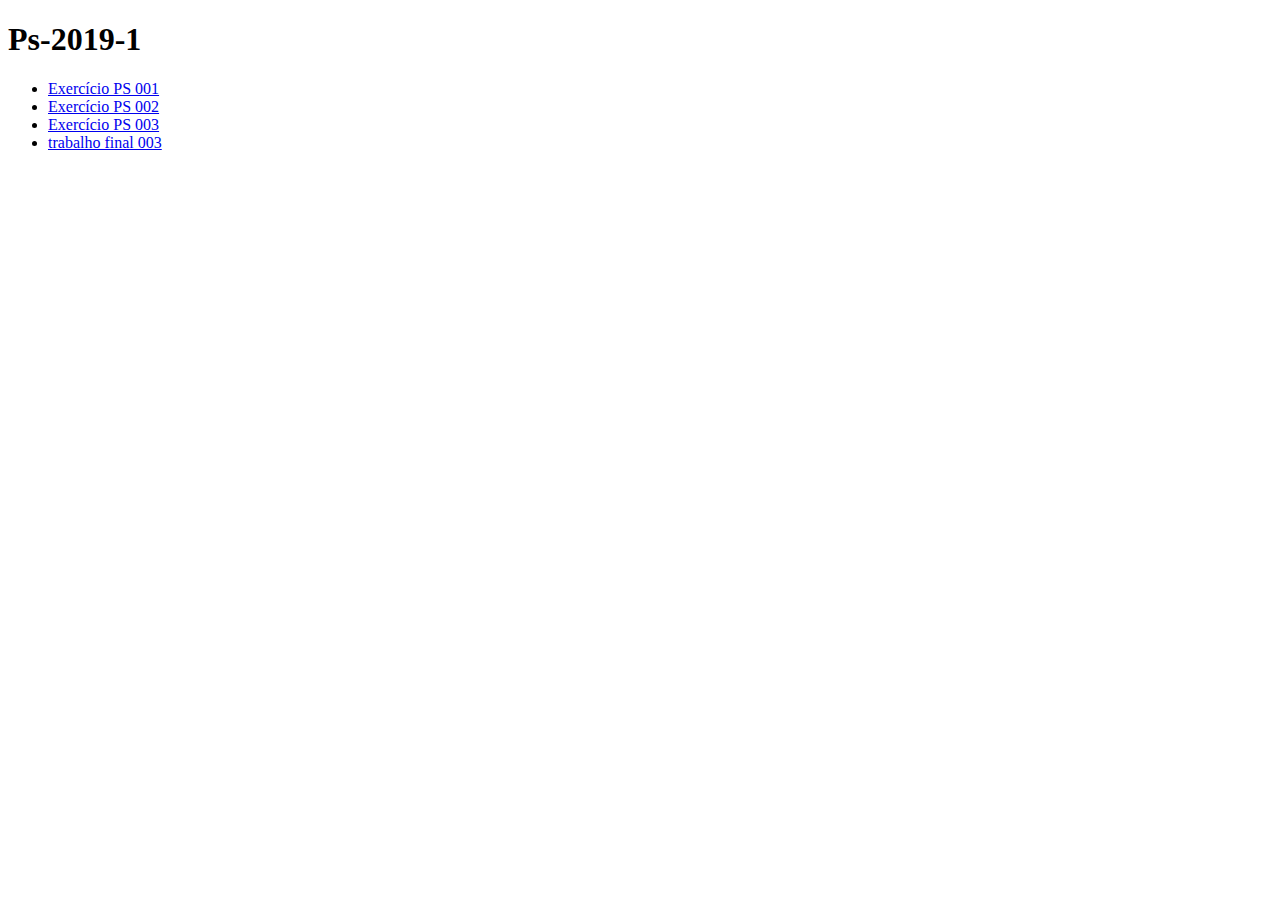
<file: index.html>
<!DOCTYPE html>
<html lang="pt_BR">
<head>
    <meta charset="UTF-8"> 
</head>
    <body>
        

        <h1> Ps-2019-1 </h1>
   
        <ul>
 
            <li>
                <a href="respJS_001.html"> Exercício PS 001</a>
            </li>
            <li>
                <a href="respJS_002.html"> Exercício PS 002</a>
            </li>
            <li>
                <a href="respJS_003.html"> Exercício PS 003</a>
            </li>
             <li>
                <a href="trabalho_final.html"> trabalho final 003</a>
            </li>

        </ul>
    </body>
</html>
</file>
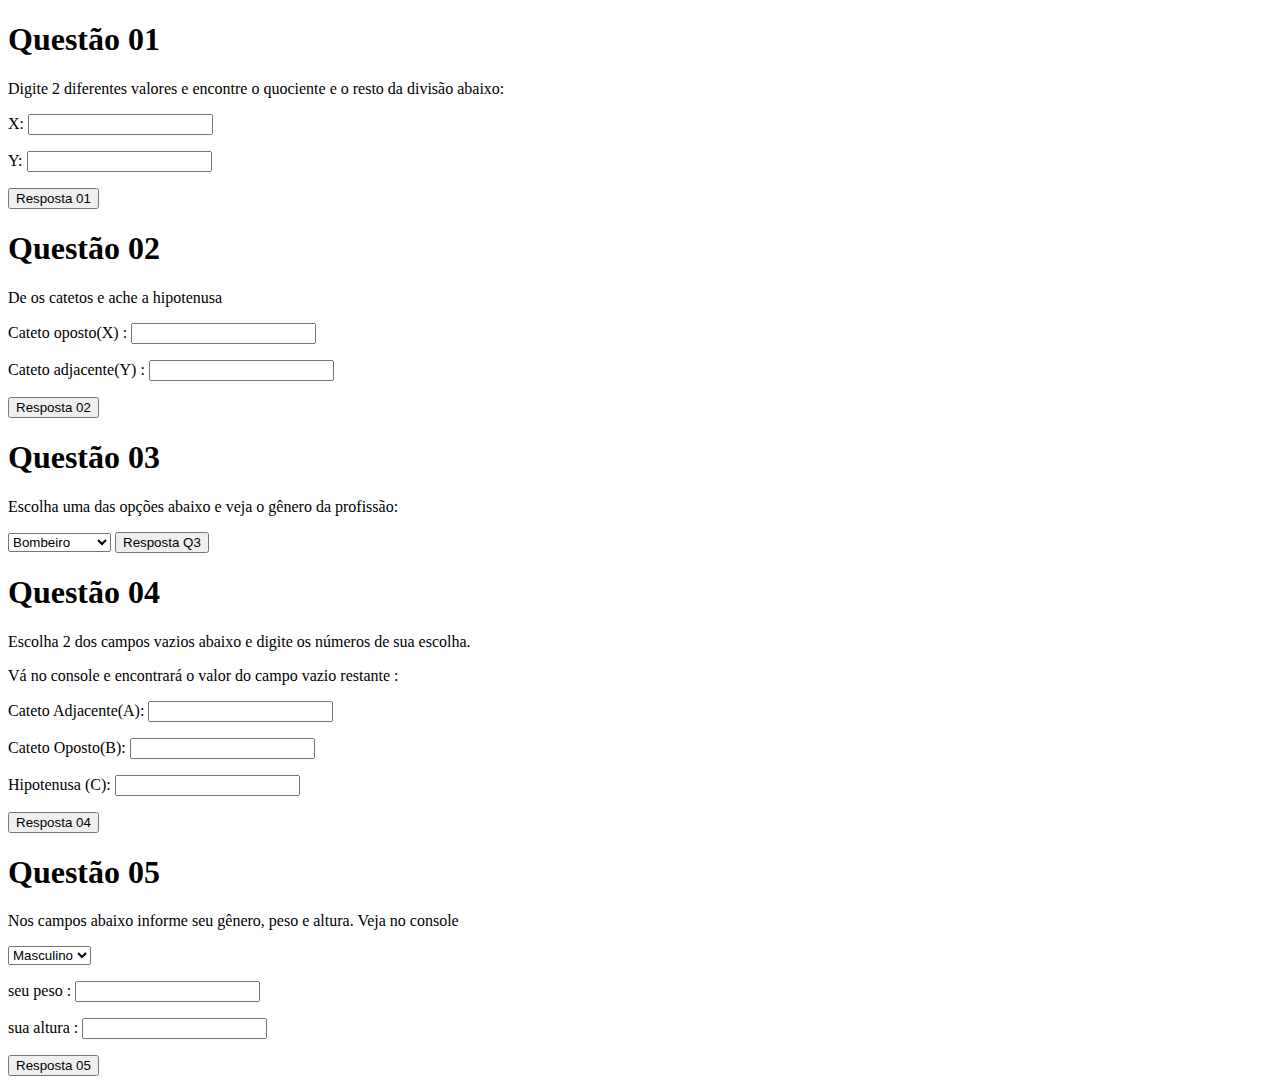
<file: respJS_001.html>
<!DOCTYPE html>
<html lang="pt-BR">
    <head>
        <meta charset="UTF-8">
        <script src="respJS_001.js"> hi </script>
    </head>
    <body> 
        <h1> Questão 01 </h1>
        <p> Digite 2 diferentes valores e encontre o quociente e o resto da divisão abaixo: </p>
        <p>X: <input type="text" id='x'></p>
        <p>Y: <input type="text" id='y'></p>
        <button type="button" onclick="Q1()"> Resposta 01 </button>

        
        <h1> Questão 02 </h1>
        <p> De os catetos e ache a hipotenusa</p>
        <p> Cateto oposto(X) : <input type="text" id="b"> </p>
        <p> Cateto adjacente(Y) : <input type="text" id="c"> </p>
        <button type="button" onclick="Q2()"> Resposta 02 </button>
        
    
        <h1> Questão 03 </h1>
        <p> Escolha uma das opções abaixo e veja o gênero da profissão: </p>
            <select id="profissoes">
                <option value="bombeiro"> Bombeiro</option>
                <option value="ator"> Ator</option>
                <option value="atriz"> Atriz</option>
                <option value="musico"> Musico</option>
                <option value="musicista"> Musicista</option>
                <option value="enfermeira"> Enfermeira</option>
                <option value="medico"> Médico</option>
                <option value="medica"> Médica</option>
                <option value="engenheiro"> Engenheiro</option>
                <option value="engenheira"> Engenheira</option>
                <option value="presidente"> Presidente</option>
                <option value="professor"> Professor</option>
                <option value="professora"> Professora</option>
                <option value="farmaceutica"> Farmacêutica</option>
            </select>
        <button type="button" onclick="Q3()">Resposta Q3</button>


        <h1> Questão 04 </h1>
        <p> Escolha 2 dos campos vazios abaixo e digite os números de sua escolha.</p>
        <p> Vá no console e encontrará o valor do campo  vazio restante : </p>
        <p> Cateto Adjacente(A): <input type="text" id="cat1"> </p>
        <p> Cateto Oposto(B): <input type="text" id="cat2"> </p>
        <p> Hipotenusa (C): <input type="text" id="hip"></p>
        <button type="button" onclick="Q4()"> Resposta 04 </button>


        <h1> Questão 05 </h1>
        <p> Nos campos abaixo informe seu gênero, peso e altura. Veja no console </p>
            <select id="generos">
                <option value="Masculino"> Masculino </option>
                <option value="feminino"> Feminino </option>
            </select>
        <p> seu peso : <input  type="text" id="peso"> </p>
        <p> sua altura : <input type="text" id="altura"> </p>
        <button type="button" onclick="Q5()"> Resposta 05 </button>
    </body>
</html>
</file>
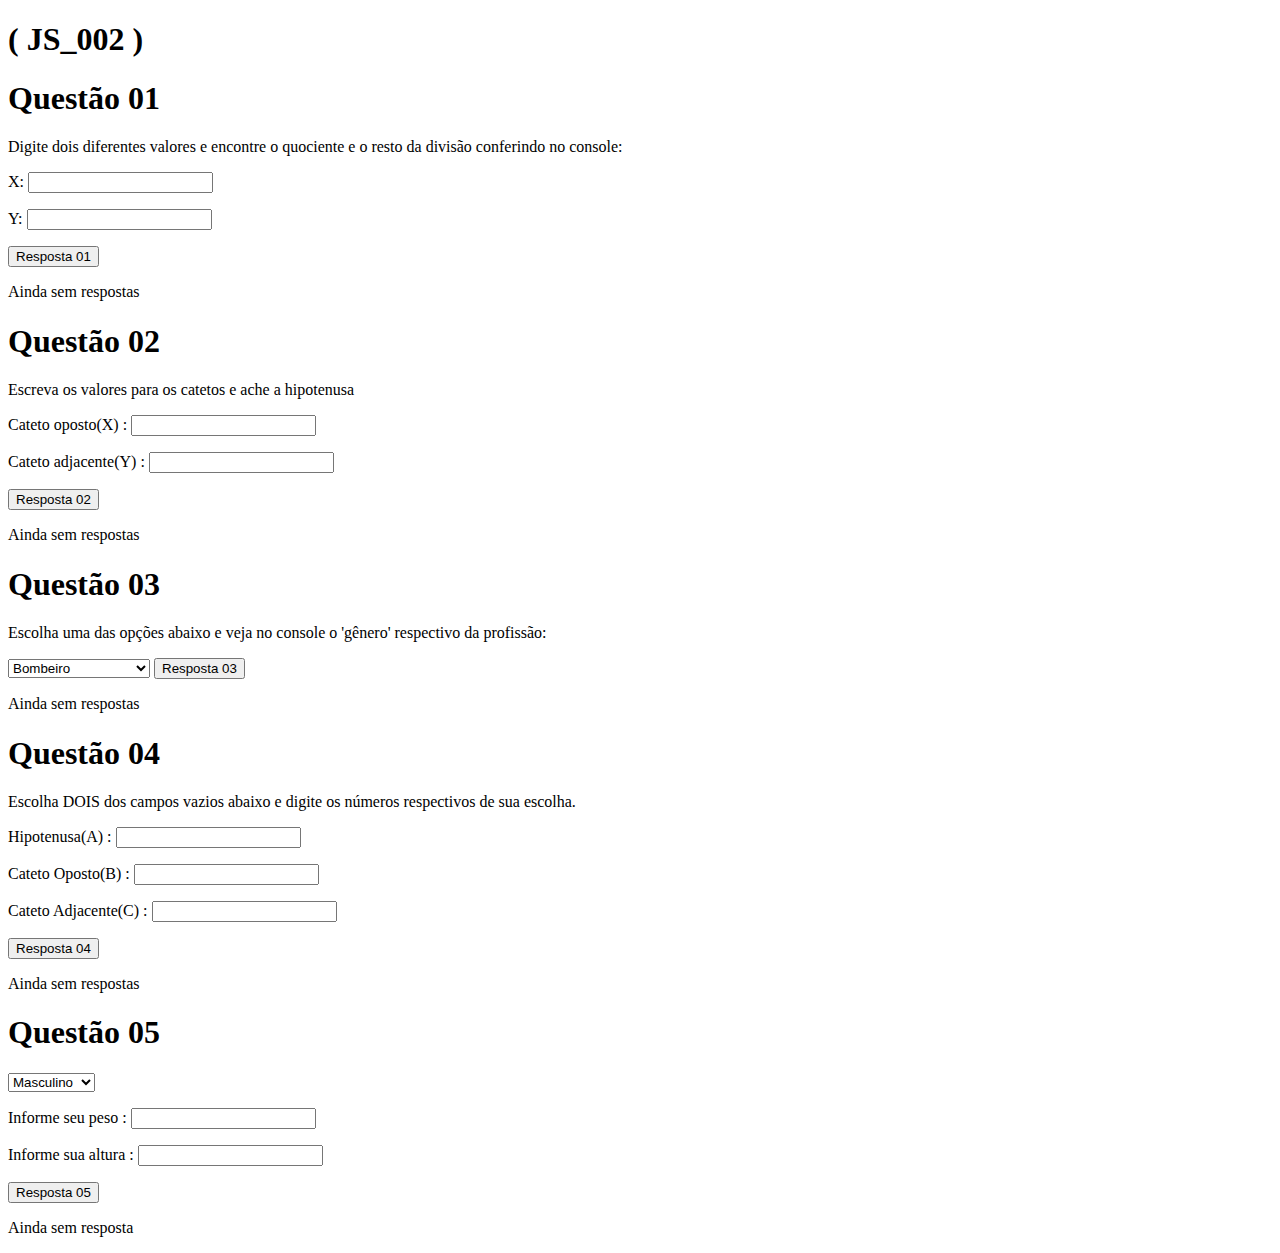
<file: respJS_002.html>
<!DOCTYPE html>
<html lang="pt-BR">
    <head> 
        <meta charset="UTF-8">
        <script src="respJS_002.js"></script>
    </head>
    <body>
        <h1>( JS_002 )</h1>
        <h1> Questão 01 </h1>
        <p> Digite dois diferentes valores e encontre o quociente e o resto da divisão conferindo no console:</p>
        <p> X: <input  type="text" id="x"> </p>
        <p> Y: <input  type="text" id="y"> </p>
        <button type="button" onclick="Q1()"> Resposta 01 </button>
        <p id="RQ1"> Ainda sem respostas </p>
    

        <h1> Questão 02</h1>
        <p> Escreva os valores para os catetos e ache a hipotenusa </p>
        <p> Cateto oposto(X) : <input  type="text" id="b"> </p>
        <p> Cateto adjacente(Y) : <input  type="text" id="c">  </p>
        <button type="button" onclick="Q2()"> Resposta 02 </button>
        <p id="RQ2"> Ainda sem respostas </p>
    
    
        <h1> Questão 03 </h1>
        <p> Escolha uma das opções abaixo e veja no console o 'gênero' respectivo da profissão: </p>
        <select id="profissoes">
            <option value="bombeiro"> Bombeiro </option>
            <option value="ator"> Ator </option>
            <option value="atriz"> Atriz </option>
            <option value="musico"> Musico </option>
            <option value="musicista"> Musicista </option>
            <option value="enfermeira"> Enfermeira </option>
            <option value="medico"> Médico </option>
            <option value="medica"> Médica </option>
            <option value="engenheiro"> Engenheiro /option>
            <option value="engenheira"> Engenheira </option>
            <option value="presidente"> Presidente </option>
            <option value="professor"> Professor </option>
            <option value="professora"> Professora </option>
            <option value="farmaceutica"> Farmacêutica </option>
        </select>
        <button type="button" onclick="Q3()"> Resposta 03 </button>
        <p id="RQ3"> Ainda sem respostas </p>
    
    
        <h1> Questão 04 </h1>
        <p> Escolha DOIS dos campos vazios abaixo e digite os números respectivos de sua escolha. </p>
        <p> Hipotenusa(A) : <input  type="text" id="a"> </p>
        <p> Cateto Oposto(B) : <input  type="text" id="d"> </p>
        <p> Cateto Adjacente(C) : <input  type="text" id="e"> </p>
        <button type="button" onclick="Q4()"> Resposta 04 </button>
        <p id="RQ4"> Ainda sem respostas </p>
    
    
        <h1> Questão 05</h1>
        <select id="generos">
            <option value="masculino"> Masculino </option>
            <option value="feminino"> Feminino </option>
            <option value="naodefine"> Não define </option>
        </select>
        <p> Informe seu peso : <input  type="text" id="peso"> </p>
        <p> Informe sua altura : <input  type="text" id="altura"> </p>
        <button type="button" onclick="Q5()"> Resposta 05 </button>
        <p id="RQ5"> Ainda sem resposta </p>
    </body>
</html>
</file>
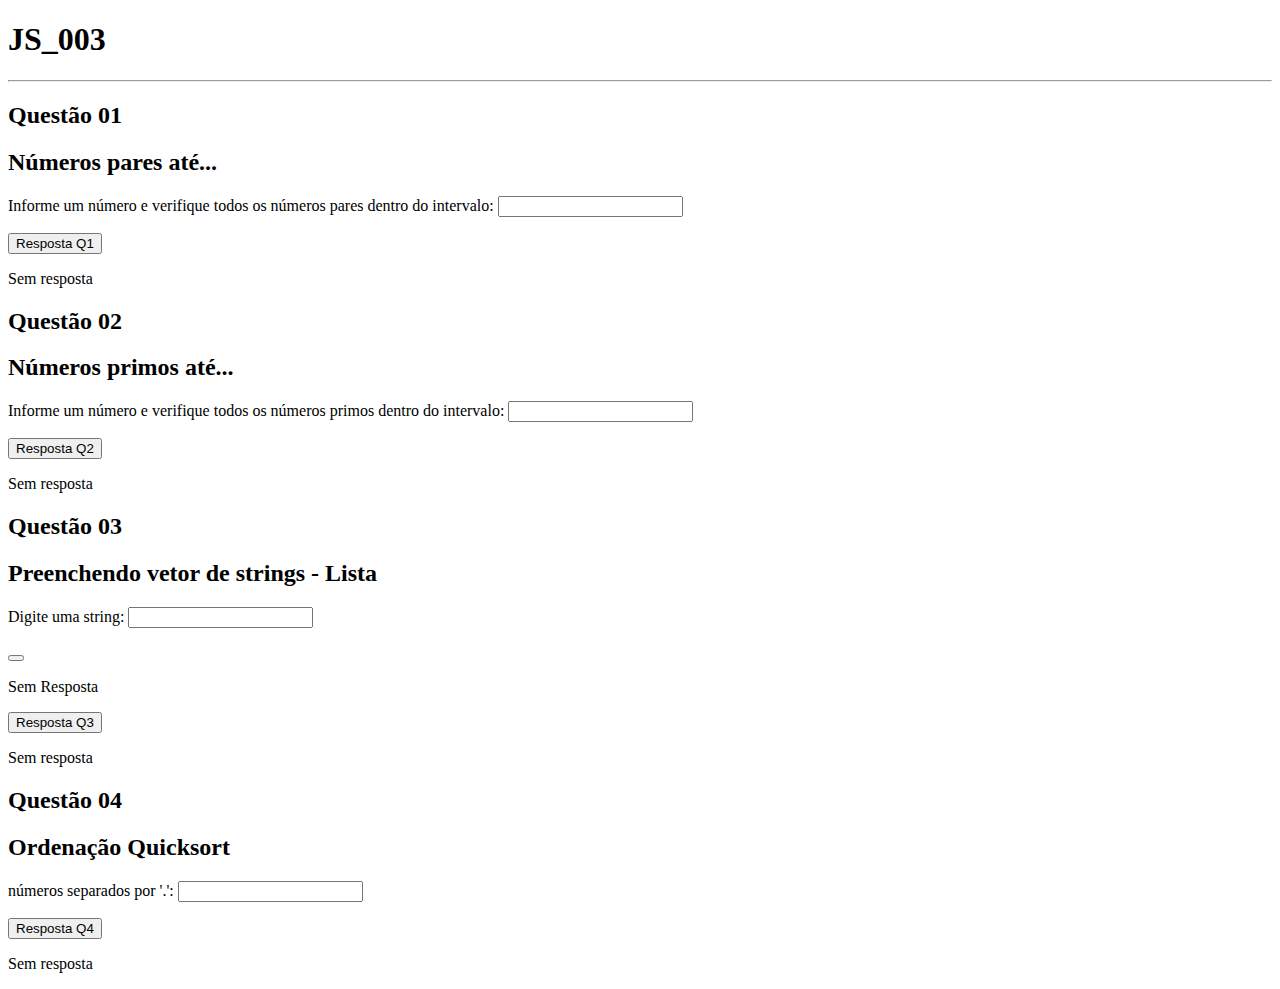
<file: respJS_003.html>
<!DOCTYPE html>
<html lang="pt-BR">
    <head>
        <meta charset="UTF-8">
        <script src="respJS_003.js"></script>
        <title> JS_003 </title>
    </head>
    <body>
        <h1> JS_003 </h1>
        <hr>
        <h2> Questão 01 </h2>
        <h2> Números pares até... </h2>
        <p> Informe um número e verifique todos os números pares dentro do intervalo: <input type="text" id="numeroQ1"></p>
        <p><button type="button" onclick="Q1()"> Resposta Q1 </button></p>
        <p id="RQ2"> Sem resposta </p>
        

        <h2> Questão 02 </h2>
        <h2> Números primos até... </h2>
        <p> Informe um número e verifique todos os números primos dentro do intervalo: <input type="text" id="nprimo"></p>
        <p><button type="button" onclick="Q2()"> Resposta Q2 </button></p>
        <p id="RQ1"> Sem resposta </p>
    

        <h2> Questão 03 </h2>
        <h2> Preenchendo vetor de strings - Lista </h2>
	    <p> Digite uma string: <input type="text" id="novaString"></p>
	    <p><button type="button" onclick="acrescentaSTR()"></button></p>
	    <p id="nova"> Sem Resposta </p>
	    <p><button type="button" onclick="Q3()"> Resposta Q3 </button></p>
        <p id="RQ3"> Sem resposta </p>


        <h2> Questão 04 </h2>
        <h2> Ordenação Quicksort </h2>
	    <p> números separados por '.': <input type="text" id="numerosQ4"></p>
	    <p><button type="button" onclick="Q4()"> Resposta Q4 </button></p>
        <p id="RQ4"> Sem resposta </p> 

        
        
        <!-- <h2> Questão 05 </h2>
	    <p> Linha Matriz A: <input type="text" id="linhaA">
	    <button type="button" onclick="appendMA()"></button></p>
	    <p id="MA">vazio</p>
        <p> Linha Matriz B: <input type="text" id="linhaB">
        <button type="button" onclick="appendMB()"></button></p>
	    <p id="MB"> vazio </p>
	    <p><button type="button" onclick="Q5()"> Resposta Q5 </button></p>
        <p id="RQ5"> Sem resposta </p> 
        <hr> -->


        <!-- <h2> Questão 01 alt </h2>
        <p><button type="button" onclick="Q1alt()"> Resposta Q1 alt </button></p>
        <p id="RQ1alt"> Sem resposta </p>

        <h2> Questão 02 alt </h2>
        <p><button type="button" onclick="Q2alt()"> Resposta Q2 alt </button></p>
        <p id="RQ2alt"> Sem respost </p> -->

    </body>
</html>
</file>
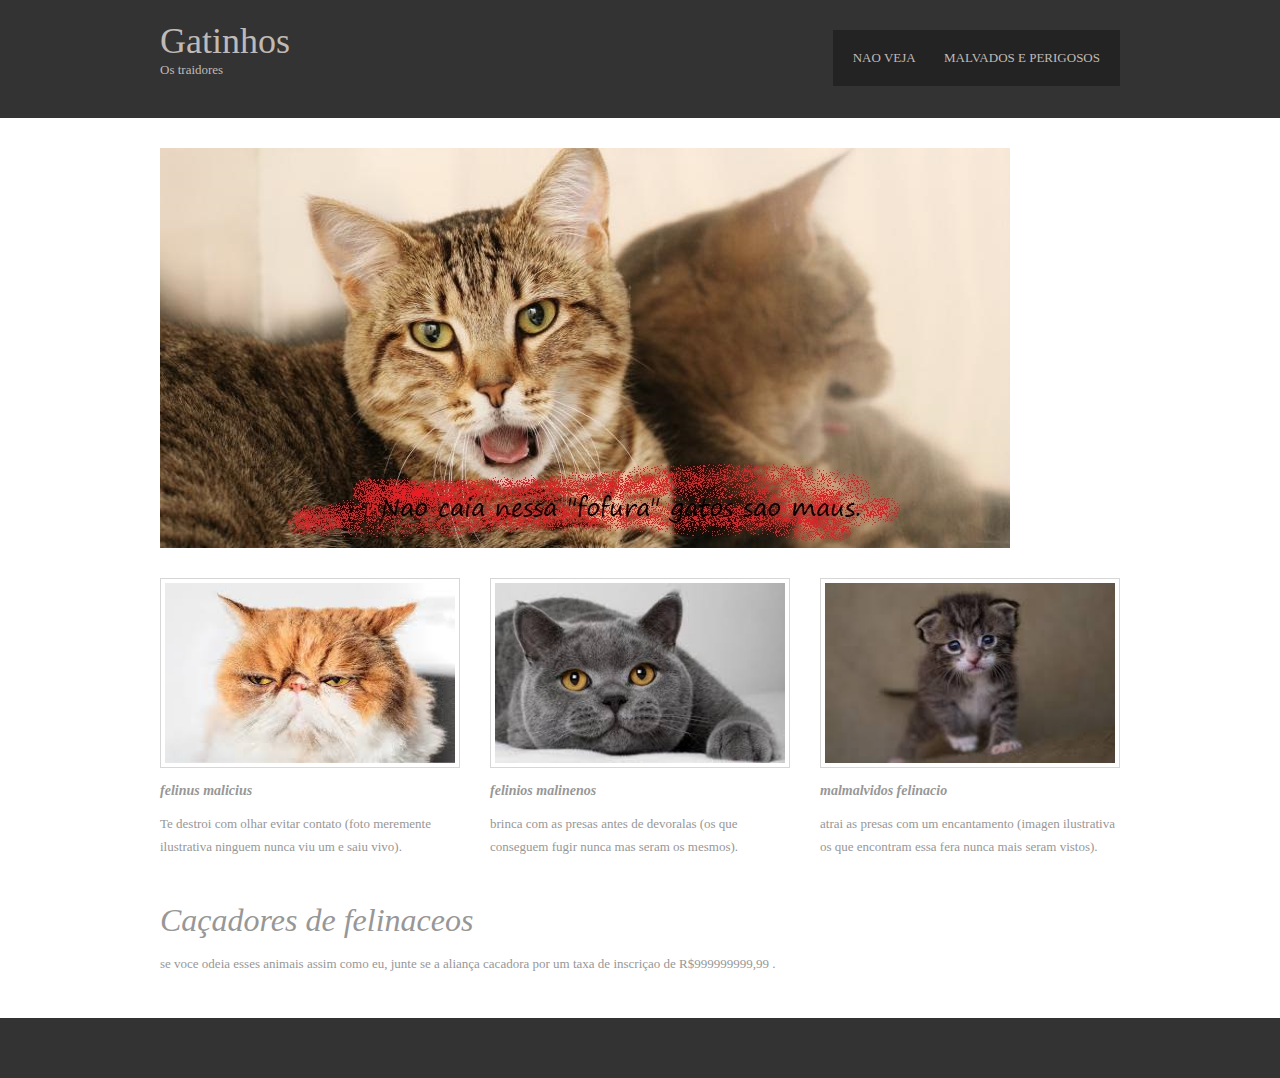
<file: trabalho_final.html>
<!DOCTYPE html>

<head>
<title>Gatinhos</title>
<meta charset="UTF-8">
<link rel="stylesheet" href="styles/layout.css" type="text/css">
<!--[if lt IE 9]><script src="scripts/html5shiv.js"></script><![endif]-->
</head>
<body>
<div class="wrapper row1">
  <header id="header" class="clear">
    <div id="hgroup">
      <h1><a href="#">Gatinhos</a></h1>
      <h2>Os traidores</h2>
    </div>
    <nav>
      <ul>
        <li><a href="https://www.youtube.com/watch?v=IngTn22NoNg">nao veja</a></li>
        <li class="last"><a href="https://www.youtube.com/watch?v=2xaFGPY9FwA">malvados e perigosos</a></li>
      </ul>
    </nav>
  </header>
</div>
<!-- content -->
<div class="wrapper row2">
  <div id="container" class="clear">
    <!-- Slider -->
    <section id="slider"><a href="#"><img src="images/demo/gato4.jpg" alt=""></a></section>
    <!-- main content -->
    <div id="homepage">
      <!-- Services -->
      <section id="services" class="clear">
        <article class="one_third">
          <figure><img src="images/demo/gato1.jfif" width="290" height="180" alt="">
            <figcaption>
              <h2>felinus malicius</h2>
              <p>Te destroi com olhar evitar contato (foto meremente ilustrativa ninguem nunca viu um e saiu vivo).</p>
             
            </figcaption>
          </figure>
        </article>
        <article class="one_third">
          <figure><img src="images/demo/gato2.jfif" width="290" height="180" alt="">
            <figcaption>
              <h2>felinios malinenos</h2>
              <p>brinca com as presas antes de devoralas (os que conseguem fugir nunca mas seram os mesmos).</p>
              
            </figcaption>
          </figure>
        </article>
        <article class="one_third lastbox">
          <figure><img src="images/demo/gato3.jfif" width="290" height="180" alt="">
            <figcaption>
              <h2>malmalvidos felinacio</h2>
              <p>atrai as presas com um encantamento (imagen ilustrativa os que encontram essa fera nunca mais seram vistos).</p>
              
            </figcaption>
          </figure>
        </article>
      </section>
      <!-- / Services -->
      <!-- ########################################################################################## -->
      <!-- ########################################################################################## -->
      <!-- ########################################################################################## -->
      <!-- ########################################################################################## -->
      <!-- Introduction -->
      <section id="intro" class="last clear">
        <article>
          
            <figcaption>
              <h2>Caçadores de felinaceos</h2>
              <p>se voce odeia esses animais assim como eu, junte se a aliança cacadora por um taxa de inscriçao de R$999999999,99 </a>.</p>
              
            </figcaption>
          </figure>
        </article>
      </section>
      <!-- / Introduction -->
    </div>
    <!-- / content body -->
  </div>
</div>
<!-- Footer -->
<div class="wrapper row3">
  <div id="footer" class="clear">
    <!-- Section One -->
    <section class="one_quarter">

    </section>
    <!-- Section Two -->
    <section class="one_quarter">
    </section>
    <!-- Section Three -->
    <section class="one_quarter">

    </section>
    <!-- Section Four -->
    <section class="one_quarter lastbox">
   
      <nav>

    </section>
    <!-- / Section -->
  </div>
</div>
<!-- Copyright -->
<div class="wrapper row4">
</div>
</body>
</html>
</file>
<file: styles/layout.css>
html{overflow-y:scroll;} /* Forces a scrollbar when the viewport is larger than the websites content - CSS3 */

body{margin:0; padding:0; font-size:13px; font-family:Georgia, "Times New Roman", Times, serif; color:#919191; background-color:#232323;}

.clear:after{content:"."; display:block; height:0; clear:both; visibility:hidden; line-height:0;}
.clear{display:block; clear:both;}
html[xmlns] .clear{display:block;}
* html .clear{height:1%;}

a{outline:none; text-decoration:none;}

code{font-weight:normal; font-style:normal; font-family:Georgia, "Times New Roman", Times, serif;}

.fl_left{float:left;}
.fl_right{float:right;}

img{margin:0; padding:0; border:none; line-height:normal; vertical-align:middle;}
.imgholder, .imgl, .imgr{padding:4px; border:1px solid #D6D6D6; text-align:center;}
.imgl{float:left; margin:0 15px 15px 0; clear:left;}
.imgr{float:right; margin:0 0 15px 15px; clear:right;}

/*----------------------------------------------HTML 5 Overrides-------------------------------------*/

address, article, aside, figcaption, figure, footer, header, nav, section{display:block; margin:0; padding:0;}

q{display:block; padding:0 10px 8px 10px; color:#979797; background-color:#ECECEC; font-style:italic; line-height:normal;}
q:before{content:'� '; font-size:26px;}
q:after{content:' �'; font-size:26px; line-height:0;}

/* ----------------------------------------------Wrapper-------------------------------------*/

div.wrapper{display:block; width:100%; margin:0; padding:0; text-align:left;}

.row1, .row1 a{color:#C0BAB6; background-color:#333333;}
.row2{color:#979797; background-color:#FFFFFF;}
.row2 a{color:#FF9900; background-color:#FFFFFF;}
.row3{color:#989898; background-color:#333333;}
.row3 a{color:#FF9900; background-color:#333333;}
.row4, .row4 a{color:#919191; background-color:#232323;}

/*----------------------------------------------Generalise-------------------------------------*/

#header, #container, #footer, #copyright{display:block; width:960px; margin:0 auto;}

nav ul{margin:0; padding:0; list-style:none;}

h1, h2, h3, h4, h5, h6{margin:0; padding:0; font-size:32px; font-weight:normal; font-style:italic; line-height:normal;}

address{font-style:normal;}

blockquote, q{display:block; padding:8px 10px; color:#979797; background-color:#ECECEC; font-style:italic; line-height:normal;}
blockquote:before, q:before{content:'� '; font-size:26px;}
blockquote:after, q:after{content:' �'; font-size:26px; line-height:0;}

form, fieldset, legend{margin:0; padding:0; border:none;}
legend{display:none;}
input, textarea, select{font-size:12px; font-family:Georgia,"Times New Roman",Times,serif;}

.one_quarter, .two_quarter, .three_quarter, .four_quarter{display:block; float:left; margin:0 20px 0 0;}
.one_quarter{width:225px;}
.two_quarter{width:470px;}
.three_quarter{width:715px;}
.four_quarter{width:960px; float:none; margin-right:0; clear:both;}

.one_third, .two_third, .three_third{display:block; float:left; margin:0 30px 0 0;}
.one_third{width:300px;}
.two_third{width:630px;}
.three_third{width:960px; float:none; margin-right:0; clear:both;}

.lastbox{margin-right:0;}

/*----------------------------------------------Header-------------------------------------*/

#header{padding:20px 0;}

#header #hgroup{float:left; margin:0 0 20px 0;}
#header #hgroup h1, #header #hgroup h2{font-weight:normal; font-style:normal; text-transform:none;}
#header #hgroup h1{font-size:36px;}
#header #hgroup h2{font-size:13px;}

#header nav{display:block; float:right; margin:10px 0 0 0; padding:20px 0; color:#C0BAB6; background-color:#232323;}
#header nav ul{padding:0 20px;}
#header nav li{display:inline; margin-right:25px; text-transform:uppercase;}
#header nav li.last{margin-right:0;}
#header nav li a{color:#C0BAB6; background-color:#232323;}
#header nav li a:hover{color:#FF9900; background-color:#232323;}

/*----------------------------------------------Content Area-------------------------------------*/

#container{padding:30px 0;}
#container section{display:block; width:100%; margin:0 0 30px 0; padding:0;}
#container .last{margin:0;}
#container .more{text-align:right;}

/* ------Slider-----*/

#container #slider{}

/* ------Main Content-----*/

#container #homepage{display:block; width:100%; line-height:1.8em;}

#container #homepage #services{}
#container #homepage #services article{}
#container #homepage #services article figure{}
#container #homepage #services article figure img{margin:0 0 15px 0; padding:4px; border:1px solid #D6D6D6;}
#container #homepage #services article figure figcaption{}
#container #homepage #services article figure h2{font-size:14px; font-weight:bold;}
#container #homepage #services article figure footer{}

#container #homepage #intro{}
#container #homepage #intro article{}
#container #homepage #intro article figure{}
#container #homepage #intro article figure img{float:right; margin:0 0 10px 0; padding:4px; border:1px solid #D6D6D6;}
#container #homepage #intro article figure figcaption{float:left; width:460px;}
#container #homepage #intro article figure h2{}
#container #homepage #intro article figure footer{}

/*----------------------------------------------Footer-------------------------------------*/

#footer{padding:30px 0; font-size:12px; line-height:1.4em;}

#footer section h2.title{margin:0 0 25px 0; padding:0; color:#FFFFFF; background-color:#333333; font-size:12px; font-weight:bold; text-transform:uppercase;}

#footer section nav li{margin:0 0 5px 0; padding:0 0 5px 0; border-bottom:1px solid #555555;}
#footer section nav li.last{margin:0;}
</file>
